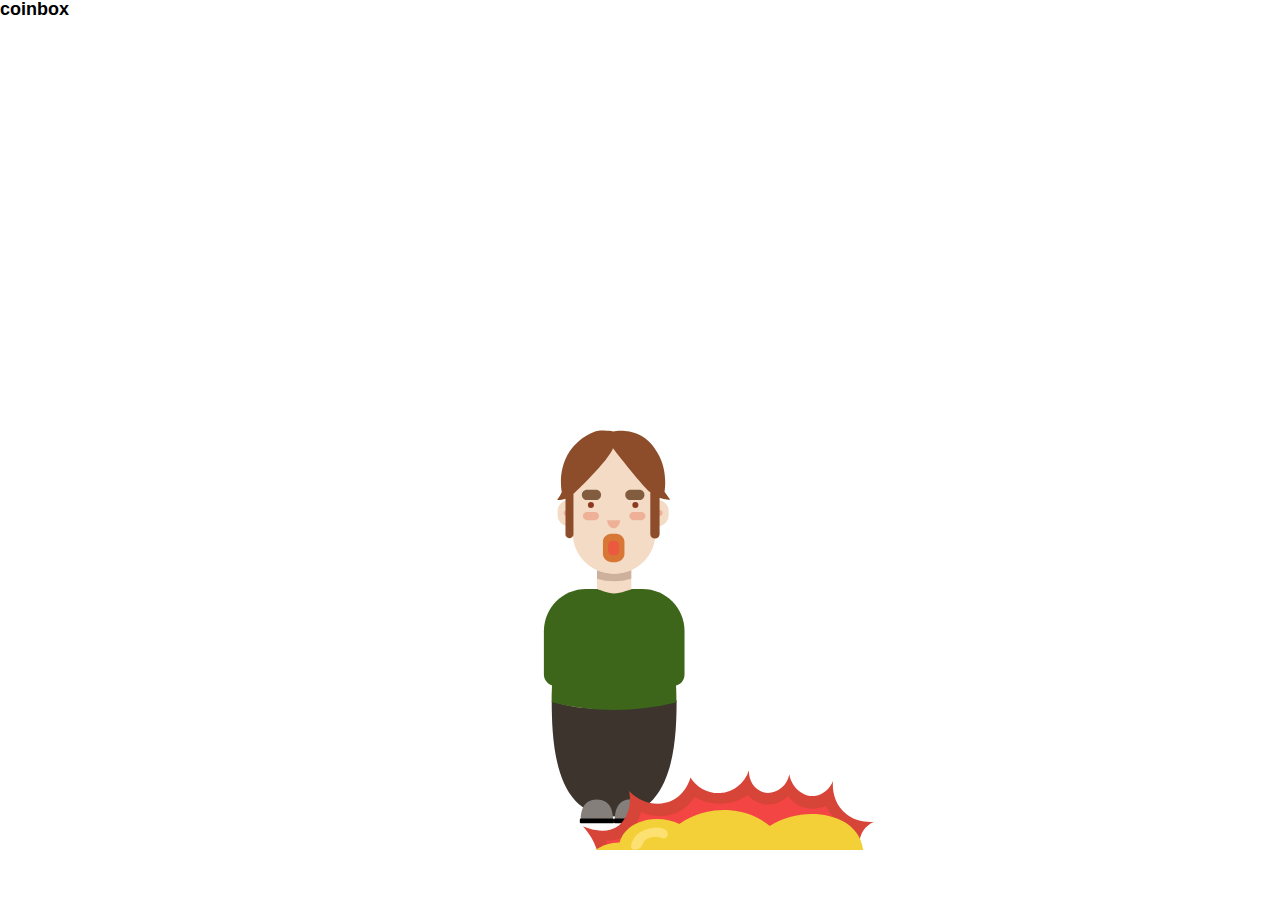
<file: anim.html>
<!DOCTYPE html>
<html lang="fr">
	<head>
		<meta charset="UTF-8"/>
		<title>Fat's Food</title>
		<link rel="stylesheet" href="src/css/reset.css"/>
		<link rel="stylesheet" href="src/css/anim.css"/>
		<meta name="viewport" content="width=device-width,initial-scale=1,user-scalable=no">
	</head>
	<body>

		<div id="client"></div>
		<span id="coinBox">coinbox</span>
		<audio src="src/sounds/eat.mp3" id="eatSound"></audio>
		<audio src="src/sounds/crush.mp3" id="explosionSound"></audio>
		<audio src="src/sounds/coins.mp3" id="coinSound"></audio>
		
		<script src="src/js/snap.svg-min.js"></script> <!-- snap svg -->
		<script src="src/js/animation.js"></script>
	</body>
</html>
</file>
<file: src/css/anim.css>
/*
***
    SCREEN MAX WIDTH 1100PX
***
*/
@media (max-width: 1100px) {
  /* Body */
  body .ameliorationsSection .ameliorationContainer {
    /* Design of the list for the upgrades */ }
    body .ameliorationsSection .ameliorationContainer .listUpgrade .upgradeContainer {
      height: 100px; }
      body .ameliorationsSection .ameliorationContainer .listUpgrade .upgradeContainer .currentUpgrade {
        height: 65px;
        width: 65px;
        bottom: 20px;
        left: 5%; }
        body .ameliorationsSection .ameliorationContainer .listUpgrade .upgradeContainer .currentUpgrade img {
          height: 65px;
          width: 65px; }
      body .ameliorationsSection .ameliorationContainer .listUpgrade .upgradeContainer .title {
        width: 300px;
        top: 10px;
        left: calc(50% - 150px);
        text-align: center; }
        body .ameliorationsSection .ameliorationContainer .listUpgrade .upgradeContainer .title .name {
          margin-right: 20px; }
      body .ameliorationsSection .ameliorationContainer .listUpgrade .upgradeContainer .listAmelioration {
        bottom: 10px;
        left: calc(50% - 125px); }
      body .ameliorationsSection .ameliorationContainer .listUpgrade .upgradeContainer .levelButton {
        top: 25px; } }
/*
***
    SCREEN MAX WIDTH 955PX
***
*/
@media (max-width: 955px) {
  /* Body */
  body {
    /* Header */
    /* Game section */
    /* Section with the quests */
    /* Section with the amelioration */ }
    body header {
      font-size: 24px;
      height: 100px; }
      body header .leftPart {
        width: 100%;
        z-index: 2; }
        body header .leftPart .logo {
          margin-left: 5%; }
        body header .leftPart .nameLevelContainer {
          left: calc(50% - 150px);
          line-height: 50px; }
        body header .leftPart .menuHamb {
          display: inline-block; }
      body header .rightPart {
        width: 100%;
        top: 50px;
        background-color: #f35a4e;
        z-index: 1;
        line-height: 50px; }
        body header .rightPart .totalCoins {
          margin-right: 18%; }
    body .gameSection {
      height: calc(100vh - 100px);
      width: 100%; }
      body .gameSection .game {
        width: 100%;
        text-align: center; }
        body .gameSection .game #client {
          overflow: hidden; }
        body .gameSection .game .backgroundGame {
          width: auto;
          border-left: 2px solid #f4d038;
          border-right: 2px solid #f4d038; }
    body .questSection {
      z-index: 150;
      height: 50vh;
      width: 100%;
      position: absolute;
      top: 100px;
      left: 0;
      overflow-y: scroll; }
      body .questSection ul li {
        height: auto;
        line-height: 20px;
        padding: 10px 0; }
        body .questSection ul li .nameQuest {
          display: inline-block;
          height: 20px;
          width: 60%; }
    body .ameliorationsSection {
      z-index: 150;
      height: 45vh;
      width: 100%;
      position: absolute;
      bottom: 0;
      right: inherit; }
      body .ameliorationsSection .ameliorationContainer .menuAmelioration {
        height: 50px; }
        body .ameliorationsSection .ameliorationContainer .menuAmelioration ul li {
          line-height: 50px; } }
/*
***
    SCREEN MAX WIDTH 500PX
***
*/
@media (max-width: 500px) {
  /* Body */
  body {
    /* Header */
    /* Section with the quests */
    /* Section with the amelioration */ }
    body header .leftPart .logo img {
      height: 40px; }
    body .questSection ul li .nameQuest {
      margin-left: 12%; }
    body .questSection ul li .reward .numberReward {
      margin-right: 10px; }
    body .ameliorationsSection .ameliorationContainer {
      /* Menu of the amelioration section */
      /* List of the amelioration section */ }
      body .ameliorationsSection .ameliorationContainer .menuAmelioration {
        height: 50px; }
        body .ameliorationsSection .ameliorationContainer .menuAmelioration ul li {
          line-height: 50px; }
          body .ameliorationsSection .ameliorationContainer .menuAmelioration ul li span {
            font-size: 18px; }
      body .ameliorationsSection .ameliorationContainer .listUpgrade .upgradeContainer {
        height: 140px; }
        body .ameliorationsSection .ameliorationContainer .listUpgrade .upgradeContainer .currentUpgrade {
          height: 50px;
          width: 50px;
          left: 39%; }
          body .ameliorationsSection .ameliorationContainer .listUpgrade .upgradeContainer .currentUpgrade img {
            height: 50px;
            width: 50px; }
        body .ameliorationsSection .ameliorationContainer .listUpgrade .upgradeContainer .title {
          width: 80px;
          top: 40px;
          left: 5%; }
        body .ameliorationsSection .ameliorationContainer .listUpgrade .upgradeContainer .listAmelioration {
          bottom: 83px;
          left: 35%; }
        body .ameliorationsSection .ameliorationContainer .listUpgrade .upgradeContainer .levelButton {
          top: 70px;
          right: 10%; } }
/*
***
    SCREEN MAX WIDTH 400PX
***
*/
@media (max-width: 400px) {
  /* Body */
  body {
    font-size: 14px;
    /* Header */
    /* Game section */
    /* Section with the quests */
    /* Section with the amelioration */ }
    body header {
      height: 30px;
      font-size: 20px; }
      body header .leftPart .logo {
        margin-top: 5px; }
        body header .leftPart .logo img {
          height: 30px; }
      body header .leftPart .nameLevelContainer {
        line-height: 30px; }
      body header .leftPart .menuHamb {
        top: 0;
        right: -80px; }
        body header .leftPart .menuHamb img {
          width: 30px; }
        body header .leftPart .menuHamb span {
          font-size: 10px; }
      body header .rightPart {
        top: 30px;
        line-height: 30px; }
        body header .rightPart .icon {
          height: 15px;
          margin-right: 10px; }
        body header .rightPart .totalCoins {
          margin-right: 10%; }
    body .gameSection {
      position: absolute;
      bottom: 0;
      height: calc(100vh - 60px); }
      body .gameSection .game {
        height: calc(100vh - 130px); }
    body .questSection {
      height: 45vh;
      top: 60px;
      padding: 15px 30px; }
      body .questSection h2 {
        font-size: 16px; }
    body .ameliorationsSection .ameliorationContainer {
      /* List of the amelioration section */ }
      body .ameliorationsSection .ameliorationContainer .menuAmelioration {
        height: 40px; }
        body .ameliorationsSection .ameliorationContainer .menuAmelioration ul li {
          line-height: 40px; }
          body .ameliorationsSection .ameliorationContainer .menuAmelioration ul li span {
            font-size: 16px; }
      body .ameliorationsSection .ameliorationContainer .listUpgrade {
        overflow-x: hidden; }
        body .ameliorationsSection .ameliorationContainer .listUpgrade .upgradeContainer {
          height: 115px; }
          body .ameliorationsSection .ameliorationContainer .listUpgrade .upgradeContainer .currentUpgrade {
            height: 40px;
            width: 40px;
            left: 38%;
            bottom: 18px;
            border-radius: 5px; }
            body .ameliorationsSection .ameliorationContainer .listUpgrade .upgradeContainer .currentUpgrade img {
              height: 40px;
              width: 40px; }
          body .ameliorationsSection .ameliorationContainer .listUpgrade .upgradeContainer .title {
            top: 40px; }
            body .ameliorationsSection .ameliorationContainer .listUpgrade .upgradeContainer .title .name {
              font-size: 16px; }
            body .ameliorationsSection .ameliorationContainer .listUpgrade .upgradeContainer .title .lvl {
              font-size: 14px; }
          body .ameliorationsSection .ameliorationContainer .listUpgrade .upgradeContainer .listAmelioration {
            bottom: 70px;
            left: 25%; }
            body .ameliorationsSection .ameliorationContainer .listUpgrade .upgradeContainer .listAmelioration li a {
              height: 30px;
              width: 30px;
              border-radius: 5px; }
              body .ameliorationsSection .ameliorationContainer .listUpgrade .upgradeContainer .listAmelioration li a img {
                height: 30px;
                width: 30px; }
          body .ameliorationsSection .ameliorationContainer .listUpgrade .upgradeContainer .levelButton {
            top: 50px; } }
/*
***
    SCREEN MAX WIDTH 1100PX
***
*/
@media (max-width: 1100px) {
  /* Body */
  body .ameliorationsSection .ameliorationContainer {
    /* Design of the list for the upgrades */ }
    body .ameliorationsSection .ameliorationContainer .listUpgrade .upgradeContainer {
      height: 100px; }
      body .ameliorationsSection .ameliorationContainer .listUpgrade .upgradeContainer .currentUpgrade {
        height: 65px;
        width: 65px;
        bottom: 20px;
        left: 5%; }
        body .ameliorationsSection .ameliorationContainer .listUpgrade .upgradeContainer .currentUpgrade img {
          height: 65px;
          width: 65px; }
      body .ameliorationsSection .ameliorationContainer .listUpgrade .upgradeContainer .title {
        width: 300px;
        top: 10px;
        left: calc(50% - 150px);
        text-align: center; }
        body .ameliorationsSection .ameliorationContainer .listUpgrade .upgradeContainer .title .name {
          margin-right: 20px; }
      body .ameliorationsSection .ameliorationContainer .listUpgrade .upgradeContainer .listAmelioration {
        bottom: 10px;
        left: calc(50% - 125px); }
      body .ameliorationsSection .ameliorationContainer .listUpgrade .upgradeContainer .levelButton {
        top: 25px; } }
/*
***
    SCREEN MAX WIDTH 955PX
***
*/
@media (max-width: 955px) {
  /* Body */
  body {
    /* Header */
    /* Game section */
    /* Section with the quests */
    /* Section with the amelioration */ }
    body header {
      font-size: 24px;
      height: 100px; }
      body header .leftPart {
        width: 100%;
        z-index: 2; }
        body header .leftPart .logo {
          margin-left: 5%; }
        body header .leftPart .nameLevelContainer {
          left: calc(50% - 150px);
          line-height: 50px; }
        body header .leftPart .menuHamb {
          display: inline-block; }
      body header .rightPart {
        width: 100%;
        top: 50px;
        background-color: #f35a4e;
        z-index: 1;
        line-height: 50px; }
        body header .rightPart .totalCoins {
          margin-right: 18%; }
    body .gameSection {
      height: calc(100vh - 100px);
      width: 100%; }
      body .gameSection .game {
        width: 100%;
        text-align: center; }
        body .gameSection .game #client {
          overflow: hidden; }
        body .gameSection .game .backgroundGame {
          width: auto;
          border-left: 2px solid #f4d038;
          border-right: 2px solid #f4d038; }
    body .questSection {
      z-index: 150;
      height: 50vh;
      width: 100%;
      position: absolute;
      top: 100px;
      left: 0;
      overflow-y: scroll; }
      body .questSection ul li {
        height: auto;
        line-height: 20px;
        padding: 10px 0; }
        body .questSection ul li .nameQuest {
          display: inline-block;
          height: 20px;
          width: 60%; }
    body .ameliorationsSection {
      z-index: 150;
      height: 45vh;
      width: 100%;
      position: absolute;
      bottom: 0;
      right: inherit; }
      body .ameliorationsSection .ameliorationContainer .menuAmelioration {
        height: 50px; }
        body .ameliorationsSection .ameliorationContainer .menuAmelioration ul li {
          line-height: 50px; } }
/*
***
    SCREEN MAX WIDTH 500PX
***
*/
@media (max-width: 500px) {
  /* Body */
  body {
    /* Header */
    /* Section with the quests */
    /* Section with the amelioration */ }
    body header .leftPart .logo img {
      height: 40px; }
    body .questSection ul li .nameQuest {
      margin-left: 12%; }
    body .questSection ul li .reward .numberReward {
      margin-right: 10px; }
    body .ameliorationsSection .ameliorationContainer {
      /* Menu of the amelioration section */
      /* List of the amelioration section */ }
      body .ameliorationsSection .ameliorationContainer .menuAmelioration {
        height: 50px; }
        body .ameliorationsSection .ameliorationContainer .menuAmelioration ul li {
          line-height: 50px; }
          body .ameliorationsSection .ameliorationContainer .menuAmelioration ul li span {
            font-size: 18px; }
      body .ameliorationsSection .ameliorationContainer .listUpgrade .upgradeContainer {
        height: 140px; }
        body .ameliorationsSection .ameliorationContainer .listUpgrade .upgradeContainer .currentUpgrade {
          height: 50px;
          width: 50px;
          left: 39%; }
          body .ameliorationsSection .ameliorationContainer .listUpgrade .upgradeContainer .currentUpgrade img {
            height: 50px;
            width: 50px; }
        body .ameliorationsSection .ameliorationContainer .listUpgrade .upgradeContainer .title {
          width: 80px;
          top: 40px;
          left: 5%; }
        body .ameliorationsSection .ameliorationContainer .listUpgrade .upgradeContainer .listAmelioration {
          bottom: 83px;
          left: 35%; }
        body .ameliorationsSection .ameliorationContainer .listUpgrade .upgradeContainer .levelButton {
          top: 70px;
          right: 10%; } }
/*
***
    SCREEN MAX WIDTH 400PX
***
*/
@media (max-width: 400px) {
  /* Body */
  body {
    font-size: 14px;
    /* Header */
    /* Game section */
    /* Section with the quests */
    /* Section with the amelioration */ }
    body header {
      height: 30px;
      font-size: 20px; }
      body header .leftPart .logo {
        margin-top: 5px; }
        body header .leftPart .logo img {
          height: 30px; }
      body header .leftPart .nameLevelContainer {
        line-height: 30px; }
      body header .leftPart .menuHamb {
        top: 0;
        right: -80px; }
        body header .leftPart .menuHamb img {
          width: 30px; }
        body header .leftPart .menuHamb span {
          font-size: 10px; }
      body header .rightPart {
        top: 30px;
        line-height: 30px; }
        body header .rightPart .icon {
          height: 15px;
          margin-right: 10px; }
        body header .rightPart .totalCoins {
          margin-right: 10%; }
    body .gameSection {
      position: absolute;
      bottom: 0;
      height: calc(100vh - 60px); }
      body .gameSection .game {
        height: calc(100vh - 130px); }
    body .questSection {
      height: 45vh;
      top: 60px;
      padding: 15px 30px; }
      body .questSection h2 {
        font-size: 16px; }
    body .ameliorationsSection .ameliorationContainer {
      /* List of the amelioration section */ }
      body .ameliorationsSection .ameliorationContainer .menuAmelioration {
        height: 40px; }
        body .ameliorationsSection .ameliorationContainer .menuAmelioration ul li {
          line-height: 40px; }
          body .ameliorationsSection .ameliorationContainer .menuAmelioration ul li span {
            font-size: 16px; }
      body .ameliorationsSection .ameliorationContainer .listUpgrade {
        overflow-x: hidden; }
        body .ameliorationsSection .ameliorationContainer .listUpgrade .upgradeContainer {
          height: 115px; }
          body .ameliorationsSection .ameliorationContainer .listUpgrade .upgradeContainer .currentUpgrade {
            height: 40px;
            width: 40px;
            left: 38%;
            bottom: 18px;
            border-radius: 5px; }
            body .ameliorationsSection .ameliorationContainer .listUpgrade .upgradeContainer .currentUpgrade img {
              height: 40px;
              width: 40px; }
          body .ameliorationsSection .ameliorationContainer .listUpgrade .upgradeContainer .title {
            top: 40px; }
            body .ameliorationsSection .ameliorationContainer .listUpgrade .upgradeContainer .title .name {
              font-size: 16px; }
            body .ameliorationsSection .ameliorationContainer .listUpgrade .upgradeContainer .title .lvl {
              font-size: 14px; }
          body .ameliorationsSection .ameliorationContainer .listUpgrade .upgradeContainer .listAmelioration {
            bottom: 70px;
            left: 25%; }
            body .ameliorationsSection .ameliorationContainer .listUpgrade .upgradeContainer .listAmelioration li a {
              height: 30px;
              width: 30px;
              border-radius: 5px; }
              body .ameliorationsSection .ameliorationContainer .listUpgrade .upgradeContainer .listAmelioration li a img {
                height: 30px;
                width: 30px; }
          body .ameliorationsSection .ameliorationContainer .listUpgrade .upgradeContainer .levelButton {
            top: 50px; } }
/*
DEFAULT
*/
body {
  font-family: 'Muli', sans-serif;
  font-weight: 800;
  font-size: 18px;
  overflow: hidden;
  /*
  HEADER
  */
  /*
  GAME SECTION
  */
  /*
  QUEST SECTION
  */
  /*
  AMELIORATIONS & STATISTICS SECTION
  */
  /*
  PLAYER
  */ }
  body header {
    height: 75px;
    width: 100vw;
    position: relative;
    background-color: #f35a4e;
    font-size: 30px;
    color: #f1f1f1;
    /* Part left, with the logo and the level */
    /* Part right, with the score */ }
    body header .leftPart {
      height: 100%;
      width: 45%;
      position: absolute;
      top: 0;
      left: 0;
      display: inline-block;
      /* Name of the level */ }
      body header .leftPart .logo {
        display: inline-block;
        margin: 10px 50px; }
        body header .leftPart .logo img {
          height: 50px;
          width: auto; }
      body header .leftPart .nameLevelContainer {
        width: 300px;
        position: absolute;
        left: calc(50% - 150px + 55px);
        display: inline-block;
        text-align: center;
        line-height: 75px;
        font-weight: 900; }
        body header .leftPart .nameLevelContainer .triangle {
          display: inline-block;
          width: 0;
          height: 0;
          border-style: solid;
          border-width: 7.5px 13px 7.5px 0;
          border-color: transparent #f1f1f1 transparent transparent; }
        body header .leftPart .nameLevelContainer .triangleRight {
          border-width: 7.5px 0 7.5px 13px;
          border-color: transparent transparent transparent #f1f1f1; }
      body header .leftPart .menuHamb {
        z-index: 100;
        width: 150px;
        height: 60px;
        display: none;
        position: absolute;
        right: 10px;
        top: 10px;
        font-size: 20px;
        line-height: 60px; }
        body header .leftPart .menuHamb span {
          position: relative;
          bottom: 15px;
          right: 5px; }
        body header .leftPart .menuHamb img {
          width: 50px; }
    body header .rightPart {
      height: 100%;
      width: 55%;
      position: absolute;
      top: 0;
      right: 0;
      text-align: center;
      display: inline-block;
      line-height: 75px; }
      body header .rightPart .icon {
        height: 20px;
        width: auto;
        margin-right: 20px; }
      body header .rightPart .totalCoins {
        display: inline-block;
        margin-right: 150px; }
      body header .rightPart .totalBlueprints {
        display: inline-block; }
  body .gameSection {
    height: calc(100vh - 75px);
    width: 45%;
    background: #f1f1f1;
    position: relative;
    display: inline-block;
    /* Menu to select the food */ }
    body .gameSection .game {
      height: calc(100% - 75px);
      width: 100%;
      background-color: #fff7ee;
      z-index: 10;
      cursor: pointer; }
      body .gameSection .game .backgroundGame {
        height: 100%;
        width: 100%; }
    body .gameSection .cashRegister .squareExterior {
      height: 70px;
      width: 180px;
      position: absolute;
      bottom: 95px;
      left: calc(50% - 90px);
      border-radius: 10px;
      background-color: #1d1d1d; }
    body .gameSection .cashRegister .squareInterior {
      height: 30px;
      width: 140px;
      position: absolute;
      bottom: 115px;
      left: calc(50% - 70px);
      background-color: #f1f1f1; }
    body .gameSection .cashRegister .squareBottom {
      height: 20px;
      width: 50px;
      background-color: #1d1d1d;
      position: absolute;
      bottom: 75px;
      left: calc(50% - 25px); }
    body .gameSection .cashRegister .clientCoins {
      height: 30px;
      width: 140px;
      position: absolute;
      bottom: 115px;
      left: calc(50% - 70px);
      text-align: center;
      line-height: 30px;
      color: #f35a4e; }
    body .gameSection .menuFood {
      height: 75px;
      width: 100%;
      position: absolute;
      z-index: 2;
      left: 0;
      bottom: 0;
      background-color: #f5dc72;
      font-size: 0; }
      body .gameSection .menuFood .containerFoodButton {
        height: 100%;
        width: 25%;
        display: inline-block;
        padding: 10px 25px;
        box-sizing: border-box;
        position: relative; }
        body .gameSection .menuFood .containerFoodButton .foodButton {
          height: 50px;
          width: 50px;
          position: absolute;
          left: calc(50% - 25px);
          display: inline-block;
          text-align: center;
          border-radius: 10px;
          background: #fff7ee; }
          body .gameSection .menuFood .containerFoodButton .foodButton img {
            height: 45px;
            width: 45px; }
      body .gameSection .menuFood .active {
        background-color: #f4d038; }
  body .questSection {
    height: calc(50vh - 75px);
    width: 55%;
    display: inline-block;
    float: right;
    background-color: #fff7ee;
    position: relative;
    padding: 20px 40px;
    box-sizing: border-box;
    overflow-y: scroll;
    transition: 1s; }
    body .questSection h2 {
      color: #1d1d1d;
      font-weight: 900;
      font-size: 24px;
      margin-bottom: 20px; }
    body .questSection ul li {
      height: auto;
      line-height: 20px;
      padding: 10px 0;
      position: relative;
      /* Checkbox for the quest */
      /* Explanation of the quest */ }
      body .questSection ul li .checkboxContainer {
        height: 20px;
        width: 20px;
        position: absolute;
        top: 10px;
        left: 0;
        display: inline-block; }
        body .questSection ul li .checkboxContainer .checkbox {
          height: 100%;
          width: 100%;
          position: absolute;
          top: 0;
          left: 0;
          border: 2px solid #f35a4e; }
        body .questSection ul li .checkboxContainer .checkboxFill {
          height: 70%;
          width: 100%;
          position: absolute;
          bottom: 0;
          left: 0;
          background-color: #f35a4e; }
      body .questSection ul li .nameQuest {
        display: inline-block;
        width: 70%;
        margin-left: 10%; }
      body .questSection ul li .reward {
        position: absolute;
        right: 0;
        top: 10px; }
        body .questSection ul li .reward .numberReward {
          font-weight: 900;
          margin-right: 20px; }
        body .questSection ul li .reward .icon {
          height: 20px;
          width: auto;
          vertical-align: text-top; }
  body .ameliorationsSection {
    height: 50vh;
    width: 55%;
    position: absolute;
    bottom: 0;
    right: 0;
    background-color: #fdf4cb;
    transition: 1s; }
    body .ameliorationsSection .ameliorationContainer {
      height: 100%;
      width: 100%;
      position: relative;
      /* Menu of the ameliorations */
      /* List of the ameliorations */
      /* List of the ameliorations */ }
      body .ameliorationsSection .ameliorationContainer .menuAmelioration {
        height: 75px;
        width: 100%;
        background-color: #f5dc72;
        -webkit-user-select: none;
        -moz-user-select: none;
        -ms-user-select: none;
        -o-user-select: none;
        user-select: none; }
        body .ameliorationsSection .ameliorationContainer .menuAmelioration ul {
          height: 100%;
          width: 100%;
          font-size: 0; }
          body .ameliorationsSection .ameliorationContainer .menuAmelioration ul li {
            height: 100%;
            width: 33.33%;
            display: inline-block;
            text-align: center;
            line-height: 75px;
            cursor: pointer; }
            body .ameliorationsSection .ameliorationContainer .menuAmelioration ul li span {
              font-weight: 900;
              font-size: 24px;
              color: #f1f1f1; }
          body .ameliorationsSection .ameliorationContainer .menuAmelioration ul .current {
            background-color: #f4d038; }
      body .ameliorationsSection .ameliorationContainer .listUpgrade {
        height: calc(50vh - 75px);
        overflow-y: scroll;
        overflow-x: hidden; }
        body .ameliorationsSection .ameliorationContainer .listUpgrade .upgradeContainer {
          height: 80px;
          position: relative;
          border-bottom: 1px solid #f4d038;
          /* Design of the amelioration's list */
          /* Button for increase the level of the food */ }
          body .ameliorationsSection .ameliorationContainer .listUpgrade .upgradeContainer .currentUpgrade {
            height: 50px;
            width: 50px;
            display: inline-block;
            text-align: center;
            border-radius: 10px;
            position: absolute;
            bottom: 15px;
            left: 25px;
            background: #fff7ee;
            line-height: 50px; }
            body .ameliorationsSection .ameliorationContainer .listUpgrade .upgradeContainer .currentUpgrade img {
              height: 50px;
              width: 50px; }
          body .ameliorationsSection .ameliorationContainer .listUpgrade .upgradeContainer .title {
            display: inline-block;
            width: 80px;
            position: absolute;
            top: 20px;
            left: 15%; }
            body .ameliorationsSection .ameliorationContainer .listUpgrade .upgradeContainer .title .name {
              color: #f35a4e;
              font-size: 24px; }
          body .ameliorationsSection .ameliorationContainer .listUpgrade .upgradeContainer .listAmelioration {
            width: 250px;
            text-align: center;
            display: inline-block;
            position: absolute;
            bottom: 20px;
            left: 35%; }
            body .ameliorationsSection .ameliorationContainer .listUpgrade .upgradeContainer .listAmelioration li {
              display: inline-block; }
              body .ameliorationsSection .ameliorationContainer .listUpgrade .upgradeContainer .listAmelioration li a {
                height: 40px;
                width: 40px;
                display: inline-block;
                border-radius: 10px;
                background-color: #fff7ee; }
                body .ameliorationsSection .ameliorationContainer .listUpgrade .upgradeContainer .listAmelioration li a img {
                  height: 40px;
                  width: 40px; }
          body .ameliorationsSection .ameliorationContainer .listUpgrade .upgradeContainer .levelButton {
            height: 50px;
            width: 80px;
            display: inline-block;
            position: absolute;
            top: 12px;
            right: 25px;
            border-radius: 10px;
            border-bottom: 4px solid #d74438;
            background-color: #f35a4e;
            text-decoration: none;
            text-align: center;
            padding: 5px;
            box-sizing: border-box; }
            body .ameliorationsSection .ameliorationContainer .listUpgrade .upgradeContainer .levelButton span {
              color: #f1f1f1;
              text-transform: uppercase; }
            body .ameliorationsSection .ameliorationContainer .listUpgrade .upgradeContainer .levelButton span:first-child {
              display: inline-block;
              margin-bottom: 2px; }
            body .ameliorationsSection .ameliorationContainer .listUpgrade .upgradeContainer .levelButton img {
              height: 15px;
              width: auto;
              vertical-align: middle; }
          body .ameliorationsSection .ameliorationContainer .listUpgrade .upgradeContainer .levelButton:hover {
            background-color: #d74438; }
      body .ameliorationsSection .ameliorationContainer .listStatistic {
        height: calc(50vh - 75px);
        overflow: scroll; }
        body .ameliorationsSection .ameliorationContainer .listStatistic h3 {
          color: #f35a4e;
          font-weight: 900;
          margin: 20px 40px; }
        body .ameliorationsSection .ameliorationContainer .listStatistic ul {
          margin: 20px 40px; }
          body .ameliorationsSection .ameliorationContainer .listStatistic ul li {
            height: 50px;
            width: 50px;
            position: relative;
            display: inline-block;
            border-radius: 10px;
            background-color: #fff7ee;
            filter: grayscale(100%); }
            body .ameliorationsSection .ameliorationContainer .listStatistic ul li img {
              height: 50px;
              width: 50px; }
  body .player {
    height: 40px;
    width: 40px;
    position: absolute;
    top: 110px;
    left: 20px;
    z-index: 100; }
    body .player .controls img {
      height: 40px;
      width: auto; }
    body .player .controls .play {
      display: block; }
    body .player .controls .pause {
      display: none; }
  body .player.playing .play {
    display: none; }
  body .player.playing .pause {
    display: block; }

/** Scroll bar **/
::-webkit-scrollbar {
  width: 13px; }

::-webkit-scrollbar-track {
  background-color: #f4db79;
  padding: 4px;
  -webkit-box-shadow: inset 0 0 0px #f2d464; }

::-webkit-scrollbar-thumb {
  background-color: #f3cf48;
  -webkit-box-shadow: inset 0 0 8px rgba(154, 129, 35, 0.49);
  border-radius: 6px; }

.game {
  position: relative;
  -webkit-user-select: none;
  -moz-user-select: none;
  -ms-user-select: none;
  -o-user-select: none;
  user-select: none;
  user-select: none;
  -webkit-touch-callout: none;
  -webkit-tap-highlight-color: rgba(255, 255, 255, 0); }

#client {
  width: 100%;
  height: calc(100% - 50px);
  position: absolute;
  top: 0;
  left: 0; }

@keyframes popClient {
  from {
    transform: translateX(-600px); }
  to {
    transform: translateX(0px); } }
@keyframes boom {
  from {
    transform: translateX(120px) translateY(320px) scale(0) rotate(0deg); }
  30% {
    transform: translateX(120px) translateY(310px) scale(0.45) rotate(4deg); }
  80% {
    transform: translateX(120px) translateY(330px) scale(0.35) rotate(-3deg);
    opacity: 1; }
  to {
    transform: translateX(120px) translateY(320px) scale(0) rotate(0deg);
    opacity: 0; } }
@keyframes boom {
  from {
    transform: translateY(90px) scale(0) rotate(0deg); }
  30% {
    transform: translateY(80px) scale(0.45) rotate(4deg); }
  80% {
    transform: translateY(100px) scale(0.35) rotate(-3deg);
    opacity: 1; }
  to {
    transform: translateY(90px) scale(0) rotate(0deg);
    opacity: 0; } }
@keyframes cheekRight {
  from {
    transform: translateX(3px); }
  to {
    transform: rotate(1deg) translateX(15px); } }
@keyframes cheekLeft {
  from {
    transform: translateX(-3px); }
  to {
    transform: translateY(4px) rotate(-1deg) translateX(-15px); } }
@keyframes mouth {
  from {
    transform: scale(1.6, 1); }
  50% {
    transform: scale(1, 0.4); }
  to {
    transform: scale(1, 0.4); } }
svg {
  position: absolute;
  left: 50%;
  bottom: 0;
  margin-left: -250px;
  width: 500px;
  transition: transform .2s;
  animation: popClient 1s cubic-bezier(0.9, 1.54, 0.54, 0.77); }
  svg:active {
    transform: scale(0.95);
    transition: transform .05s; }
  svg > g {
    transform: translateY(230px) translateX(70px) scale(0.4); }
  @media (max-height: 500px) {
    svg > g {
      transform: translateY(290px) translateX(100px) scale(0.25); } }
  @media (min-height: 730px) {
    svg > g {
      transform: translateY(180px) translateX(50px) scale(0.5); } }
  svg #boom {
    animation: boom 1s ease-in-out;
    transform-origin: center;
    animation-play-state: paused; }
  svg #face_thin #cheek_right_open {
    animation: cheekRight .3s ease-in-out infinite alternate; }
  svg #face_thin #cheek_left_open {
    animation: cheekLeft .3s ease-in-out infinite alternate; }
  svg #face_thin #mouth_open, svg #face_thin #mouth_hole_open {
    transform-origin: center;
    animation: mouth .3s ease-in-out infinite alternate;
    -moz-animation: none; }

.coin {
  position: absolute;
  top: 0;
  left: 0;
  transform: translateX(-100px) translateY(-100px);
  width: 50px;
  height: auto;
  border-left: none;
  border-right: none; }

#fat, #exploded {
  visibility: hidden; }

.cashRegister {
  position: absolute;
  bottom: 0;
  left: 50%;
  z-index: 11; }

/*# sourceMappingURL=anim.css.map */
</file>
